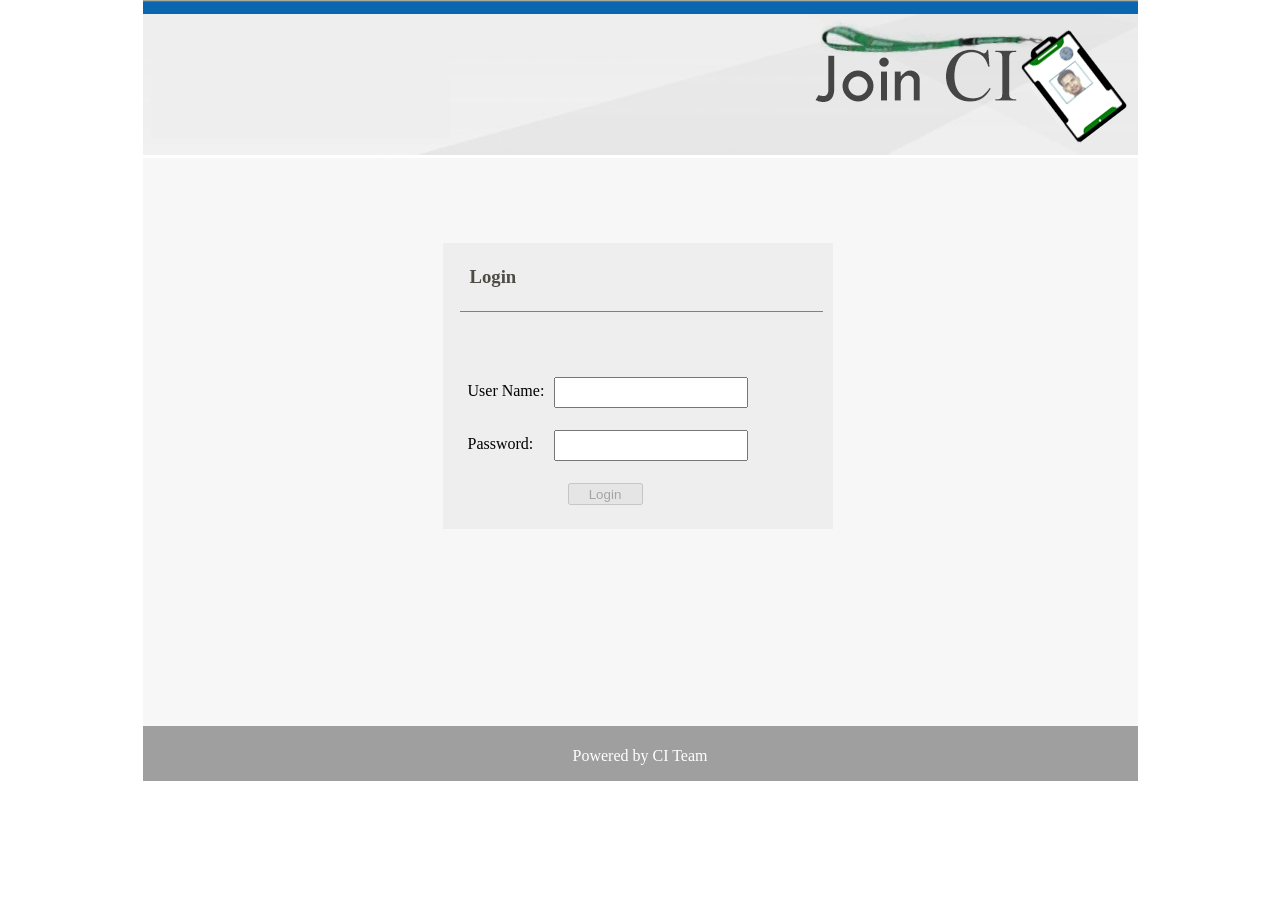
<file: public/index.html>
<!DOCTYPE html>
<html>
<head>
	<title>Join CI</title>
		
	<link rel="stylesheet" type="text/css" href="css/style.css">
	

</head>
<body ng-app="joinCIApp">
<div class="header">
			<div class="header-1">
					<figure>
				<img src="img/header.png" alt="ID Card Image"></figure>
				
			</div>
		</div>
	<section ng-view>

	</section>
	<script type="text/javascript" src="lib/angular.min.js"></script>
	<script type="text/javascript" src="lib/angular-route.min.js"></script> 
	<script type="text/javascript" src="lib/angular-message.min.js"></script>
	<script type="text/javascript" src="app/app.js"></script>
	<script type="text/javascript" src="app/router.js"></script>
	<script type="text/javascript" src="controllers/loginController.js"></script>
	<script type="text/javascript"  src="controllers/resourceRequestController.js"></script>
	<script type="text/javascript" src="controllers/selectboxController.js"></script>
		<footer>
			<p> Powered by CI Team</p>
		</footer>

</body>
</html>
</file>
<file: public/css/style.css>
html, body, div, span, object, iframe,
h1, h2, h3, h4, h5, h6, p, blockquote, pre,
abbr, address, cite, code,
del, dfn, em, img, ins, kbd, q, samp,
small, strong, sub, sup, var,
b, i,
dl, dt, dd, ol, ul, li,
fieldset, form, label, legend,
table, caption, tbody, tfoot, thead, tr, th, td,
article, aside, canvas, details, figcaption, figure, 
footer, header, hgroup, menu, nav, section, summary,
time, mark, audio, video {
    margin:0;
    padding:0;
    border:0;
    outline:0;
    /*font-size:100%;*/
    vertical-align:baseline;
    background:transparent;
}

body {
    line-height:1;
}

article,aside,details,figcaption,figure,
footer,header,hgroup,menu,nav,section { 
    display:block;
}

nav ul {
    list-style:none;
}

blockquote, q {
    quotes:none;
}

blockquote:before, blockquote:after,
q:before, q:after {
    content:'';
    content:none;
}

a {
    margin:0;
    padding:0;
    font-size:100%;
    vertical-align:baseline;
    background:transparent;
}

/* change colours to suit your needs */
ins {
    background-color:#ff9;
    color:#000;
    text-decoration:none;
}

/* change colours to suit your needs */
mark {
    background-color:#ff9;
    color:#000; 
    font-style:italic;
    font-weight:bold;
}

del {
    text-decoration: line-through;
}

abbr[title], dfn[title] {
    border-bottom:1px dotted;
    cursor:help;
}

table {
    border-collapse:collapse;
    border-spacing:0;
}

/* change border colour to suit your needs */
hr {
    display:block;
    height:1px;
    border:0;   
    border-top:1px solid #cccccc;
    margin:1em 0;
    padding:0;
}

input, select {
    vertical-align:middle;
}
body{
	width: 995px;
	min-height: 775px;
	margin:auto;
}
.header-1{
	min-height: 155px;
}
.container{
	min-height: 568px;
	background-color: #f7f7f7;
	display: inline-block;
	width: 995px;
	
}
footer{
	height: 55px;
	background-color: #9f9fa0;
	text-align: center;
	color: #ffffff;
}
footer p{
	padding: 22px;
}
.login-Section{
	min-height: 286px;
	width: 390px;
	background-color: #eeeeee;
	margin: 85px 0 0 300px;
    display: inline-block;
}
.login{
    margin: 65px 0 0 25px;
    

}
.user-name {
    padding-right: 10px;
    margin-bottom: 22px;
    display: inline-block;
}
.uname{
    margin-left: 10px;
}

.password {
    
    margin-bottom: 22px;

}
.pwd{
    margin-left: 21px;
}
.sub{
    margin-left: 100px;
    height: 22px;
    width: 75px;

}
.submit{
    display: inline-block;
}
.login-title{
    margin: 15px 10px 5px 17px;
    border-bottom:0.5px solid #808080;
    padding:10px;
    background-color: #eeeeee;
    color: #4f4b45;
}
.welcomeMessage{
    position: absolute;
    top: 6%;
    display: inline-block;
}
.currentUser{
    color: #e0770e;
}
.welcomeMessage a{
    text-decoration: none;
}
.welcomeMessage p{
    display: inline-block;
    color: #747373;
 }   
#login-Input{
    width: 186px;
    height: 25px;
}
.login a{
    text-decoration: none;
}
.tabmenu {margin-top: -20px; border-bottom: 1px solid;}
.tabmenu li.active {border: 1px solid; border-bottom: 1px solid #fff;}
.tabmenu li {display:inline; cursor: pointer; padding: 0 10px;}

button.accordion {
    background-color:#d7d4d4;
    color: #3e3f40;
    cursor: pointer;
    margin-bottom: 10px;
    width: 100%;
    height: 25px;
    border: none;
    text-align: left;
    outline: none;
    font-size: 15px;
    /*transition: 0.5s;*/
}

div h3{
    height:33px;
    background-color:#0d9c49;
    color: white;
    padding: 5px;

}
div.panel {
    padding: 0 18px;
  
    background-color: white;
}
.faq-section{
    height: 650px;
    background-color: #ffffff;
}
.faq-and-ans{
    margin: 15px 30px 0 38px;
}
.panel p{
    margin-bottom: 20px;
}

   /*---------------------------------------tab1--------------------------------------*/

.employee-List-Container{
    min-height: 815px;
}
.add-update{
    height: 40px;
    background-color:#0d9c49;
    color: #ffffff;
}
.add-update p{
    margin: 10px 0 0 30px;
    display: inline-block;
}
.profile-Details{
    min-height: 775px;
    background-color: #f7f7f7;
}
.mage{
    float: right;
    margin: 30px 10px 0 0;
    position: relative;
    clear: both;
}
.profile-Title{
    text-decoration: underline;
    color: #555555;
    margin: 10px 0 0 55px;
    display: inline-block;
}
#emp-ID{
    margin: 10px 0 0 40px;
    color: #9d9d9d;
}
#emp-Name{
    margin: 12px 0 0 18px;
    color: #9d9d9d;
}
#emp-Titile{
    margin:13px 0 0 80px;
    color: #9d9d9d;
}
#emp-Titile label{
    margin-right: 15px;
}
#emp-Titile select{
        width: 221px;
    height: 25px;
}
.aaa :active {
    background-color:red;
}
#postion{
    margin-left: 70px;

}

.radio-Button{
    color: #9d9d9d;
}
input[type=radio]:checked + label {
    color:#555555;
}
#comp-Title select{
        width: 221px;
    height: 25px;

}
#comp-Title{
    margin:13px 0 0 43px;
    color: #9d9d9d;
}
.emergency-Title{
     text-decoration: underline;
    color: #555555;
    margin: 10px 0 0 43px;
}
.error-Message{
    color:#ff0000;
}
#contact-Number{
    margin-left: 10px;
}
#contactNumber{
    margin: 10px 0 0 40px;
    color: #9d9d9d;
}
#blood-Group{
    color: #9d9d9d;
    margin: 13px 0 0 40px;
}

.request-table td{    
    padding-bottom: 15px;
    }

input[type=text]{
    width: 216px;
     height: 25px;
}
#address{
 color: #9d9d9d;
 margin: 13px 0 0 70px;   
}
#user-Message{
    position: relative;
    color: #9d9d9d;
    margin: 13px 0 0 71px;
}
textarea {
    resize:none;
    position: absolute;
    height:106px;
    width: 216px;
    margin-left: 4px;
}

#userMsg{
    margin-top: 13px;
}
.save-button{
margin: 132px 0 0 190px;
    width: 85px;
    font-weight: bold;
}
#employee-ID{
    position: absolute;
    margin:265px 0 0 495px;
    color: #000000;
    font-weight: bolder;
    font-size: 32px;
}
#employee-Name{
    position: absolute;
    margin: 202px 0 0 483px;
    color: #000000;
    font-size: 20px;
    width: 175px;
    height: 80px;
}
#contactnumber{
        margin: -78px 0 0 855px;
    position: absolute;
    color: #000000;
    font-weight: bolder;
    font-size: smaller;
}
#bloodGroup{
    position: absolute;
    margin: -102px 0 0 775px;
    color: #000000;
    font-size: smaller;
    font-weight: bolder;
}
#address{
    position: absolute;
    margin: -95px 0 0 757px;
    color: #000000;
    white-space: pre
}
#e-Name{
    text-align: center;
    word-break:break-all;
}
.database-Display{
    margin-top: 40px;
}
.table {
    font-family: arial, sans-serif;
    border-collapse: collapse;
        width: 965px;
    margin: 10px 0 0 13px;
}

.contact-column-list tr{
    height:40px;
}

.row {
    border: 1px solid #9a9999;
    text-align: left;
    
}

.contact-column-list tr:nth-child(even) {
    background-color: #f3f2f2;
}
/*.table
{
    border-collapse: collapse;
    margin: 10px 0 0 15px;
}*/
.contact-column-list th{
    border: 1px 1px 0px 1px solid #e2e2e1;
    background-color: #e2e2e1;
}
.content-contact td{
    height: 20px;
    padding: 3px;
}
.e-edit{
    width:270px;
     border: 1px solid #9a9999 ;
     border-bottom: 0px;
    text-align: left;
    padding:10px;
}
.e-position{
    width: 115px;
     border: 1px solid #9a9999 ;
    text-align: left;
    padding:10px;
}
.e-competency{
    width: 140px;
     border: 1px solid #9a9999 ;
    text-align: left;
    padding:10px;
}
.e-title{
    width: 55px;
     border: 1px solid #9a9999;
    text-align: left;
    padding:10px;
}
.e-name{
    width: 280px;
     border: 1px solid #9a9999 ;
    text-align: left;
    padding:10px;
}
.e-id{
    width: 138px;
     border: 1px solid #9a9999 ;
    text-align: left;
    padding:10px;
}
.imag button{
    margin-left: 25px;
    background-color: #f9f9f9;
    padding: 0;
    border-width: 0px;
}
footer{
    min-height: 54px;
    background-color: #9f9fa0;
}
   
/*---------------------------------------tab2-------------------------------------------*/
.header-top{
    min-height: 14px;
    background-color: #0a67af;


}
.profile-text{
    margin: 50px 0px 0px 100px;
    color: #555555;
}
.designation-field{
    margin-left: 10px;
}
.welcome-msg{
    color: #e0770e;
}
.description{
    
    position: absolute;
}
.accesscard{

    width: 1000px;
    height: 141px;
}
.resource-request{
    margin-top: 113px;
    margin-left: 10px;
}
.frequent-question{
    width: 90px;
}
.contents{
    min-height: 600px;
}
.small-border{
    min-height: 36px;
    background-color: #0d9c49;
}
.border-description{
    color: #f7f7f7;
    display: inline-block;
    margin: 10px 0 0 30px;
}

.profile-desc{

    margin: 15px 0 15px 97px;
    text-decoration: underline; 
}
.designation{
    margin-left: 52px;

}
.select-designation{
    width: 175px;
    height: 30px;

}
.numbers{
    margin-left: 72px;
}
.skills{
    margin-left: 95px;
}

table input{
margin:2px;
}

.table-request-list {
    font-family: arial, sans-serif;
    border-collapse: collapse;
    width: 100%;
}

.table-request-list td, th {
    border: 1px solid #dddddd;
    text-align: left;
    padding: 8px;
    background-color: #dddddd;
}
footer{
    min-height: 54px;
    background-color: #9f9fa0;
}
#imag img{
    margin-left: 25px;
}

#edit-button{
    background-image: url(images/edit.png);
    width: 34px;
    height: 32px;

}
</file>
